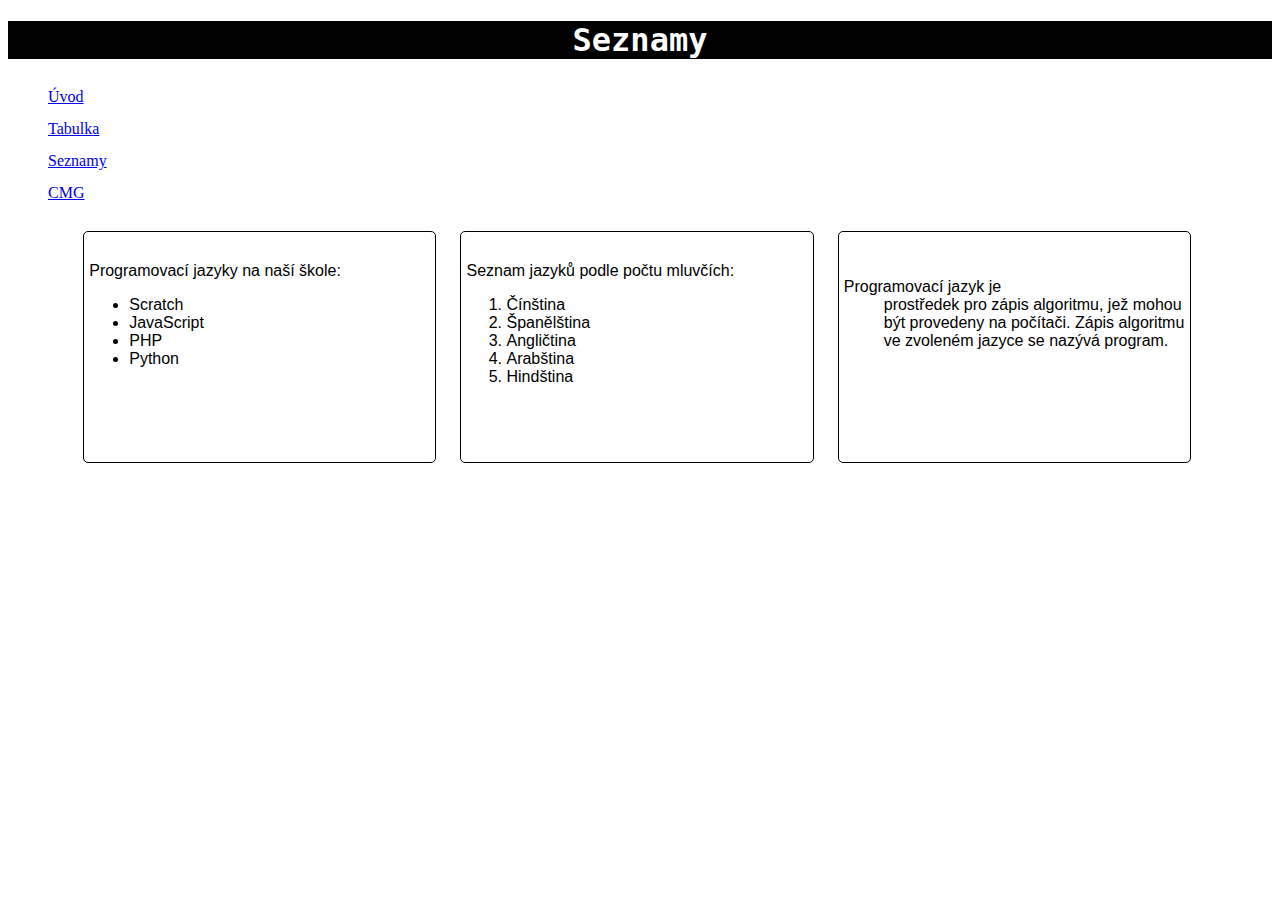
<file: seznamy.html>
<!DOCTYPE html>
<html lang="cs">
<head>
    <meta charset="UTF-8">
    <meta name="viewport" content="width=device-width, initial-scale=1.0">
    <title>Seznamy</title>
    <link rel="stylesheet" href="Styl.css">
</head>
<body>
    <header>
        <h1>Seznamy</h1>
    </header>
    <nav>
        <ul>
            <li><a href="index.html">Úvod</a></li>
            <li><a href="tabulky.html">Tabulka</a></li>
            <li><a href="seznamy.html">Seznamy</a></li>
            <li><a href="https://www.cmgpv.cz/"  target="_blank">CMG</a></li>
        </ul>
    </nav>
    <section>
        <article>
            Programovací jazyky na naší škole:
            <ul>
                <li>Scratch</li>
                <li>JavaScript</li>
                <li>PHP</li>
                <li>Python</li>
            </ul>
        </article>
        <article>
            Seznam jazyků podle počtu mluvčích:
            <ol>
                <li>Čínština</li>
                <li>Španělština</li>
                <li>Angličtina</li>
                <li>Arabština</li>
                <li>Hindština</li>
            </ol>
        </article>
        <article>
            <dl>
                <dt>Programovací jazyk je</dt>
                <dd>prostředek pro zápis algoritmu, jež mohou být provedeny na počítači.
                    Zápis algoritmu ve zvoleném jazyce se nazývá program.
                </dd>
            </dl>
        </article>
    </section>
</body>
</html>
</file>
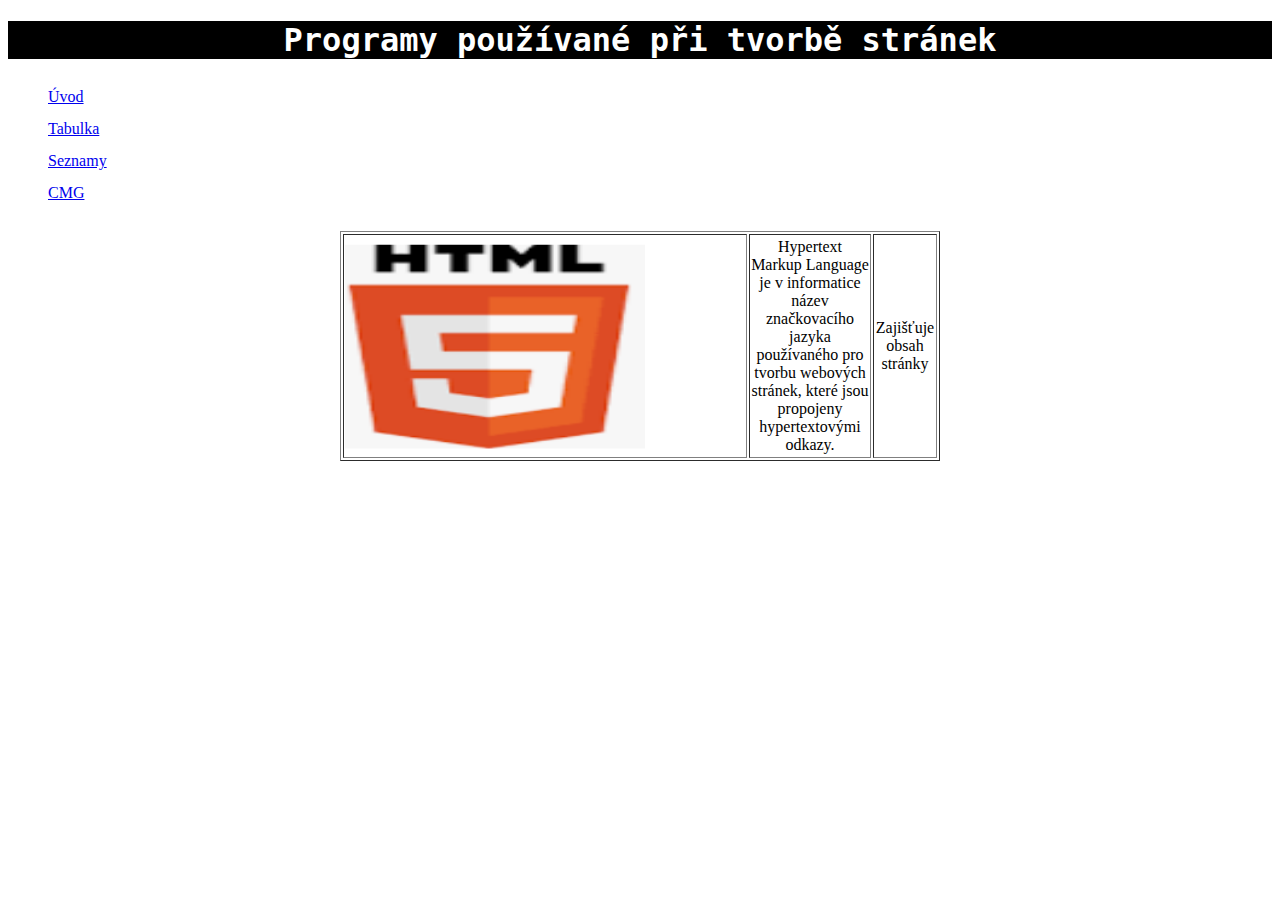
<file: tabulky.html>
<!DOCTYPE html>
<html lang="cs">
<head>
    <meta charset="UTF-8">
    <meta name="viewport" content="width=device-width, initial-scale=1.0">
    <title>Tabulka</title>
    <link rel="stylesheet" href="Styl.css">
</head>
<body>
    <header>
        <h1>Programy používané při tvorbě stránek</h1>
        </header>
        <nav>
        <ul>
            <li><a href="index.html">Úvod</a></li>
            <li><a href="tabulky.html">Tabulka</a></li>
            <li><a href="seznamy.html">Seznamy</a></li>
            <li><a href="https://www.cmgpv.cz/"  target="_blank">CMG</a></li>
        </ul>
        </nav>
        <table border="1" width="600">
        <tr>
            <td><img src="html.png" height="220"></td>
            <td>Hypertext Markup Language je v informatice název značkovacího jazyka používaného pro tvorbu webových stránek, které jsou propojeny hypertextovými odkazy.
            </td>
            <td>Zajišťuje obsah stránky</td>
        </tr>
        </table>
    
</body>
</html>
</file>
<file: Styl.css>
body{background-color: rgb(255, 255, 255); align-self: rgb(213, 216, 223);}
h1{text-align: center;}
header{background-color: rgb(0, 0, 0);color: rgb(255, 255, 255);font-family: DejaVu Sans Mono;}
nav{width: 200px;height: 150px;line-height: 2;}
p{width: 600px;height: 200px;margin-left: 50px;}
img{width: 300px;float: right;margin-right: 100px;}
section{width: 90%; height: 300px;margin:0 auto;}
article{width: 30%;height: 200px;float: left;border: thin solid rgb(0, 0, 0);border-radius: 5px;font-family: 'Franklin Gothic Medium', 'Arial Narrow', Arial, sans-serif;padding: 30px 5px 0 5px;margin: 0 12px 30px 12px;}
p{color: rgb(0, 0, 0);font-family: 'Franklin Gothic Medium', 'Arial Narrow', Arial, sans-serif;}
nav li{list-style-type: none;}
table{text-align: center;margin: 0 auto;}
</file>
